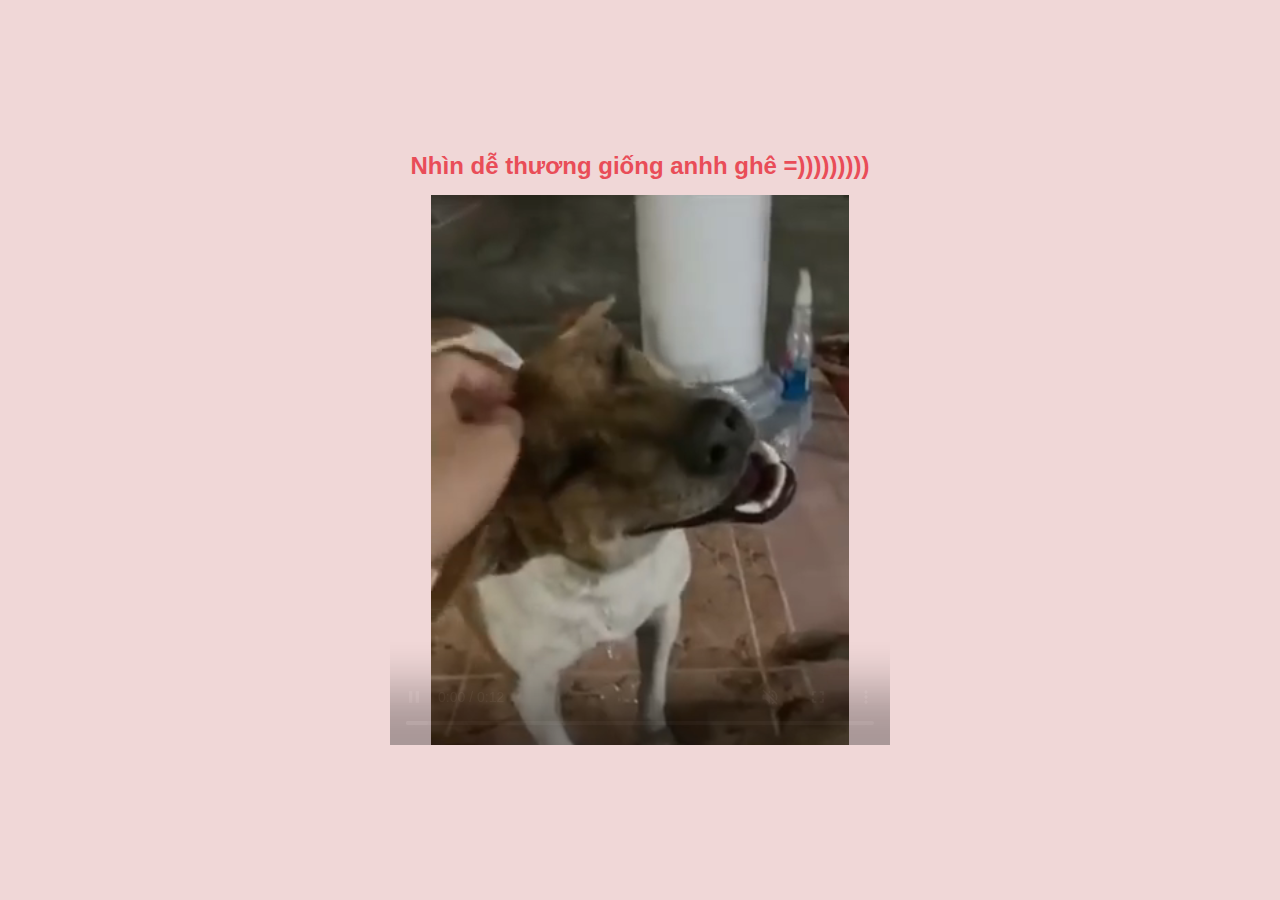
<file: ye.html>
<!DOCTYPE html>
<html lang="vi">
  <head>
    <meta charset="UTF-8" />
    <meta name="viewport" content="width=device-width, initial-scale=1.0" />
    <title>love</title>
    <link rel="stylesheet" href="style.css" />
  </head>
  <body>
    <div class="wrapper">
      <h2 class="question">Nhìn dễ thương giống anhh ghê =)))))))))</h2>
      <video width="500" height="550" controls autoplay loop muted>
        <source src="./img/437128337_8134729246559708_3069403949799212804_n.mp4" type="video/mp4">
      </video>
  <h2></h2>
    </div>
  
  </body>
</html>
</file>
<file: style.css>
* {
  margin: 0;
  padding: 0;
  box-sizing: border-box;
}

body {
  display: flex;
  justify-content: center;
  align-items: center;
  min-height: 100vh;
  background: rgb(240, 215, 215);
  font-family: Verdana, Geneva, Tahoma, sans-serif;
}

.gif {
  height: 100%;
  width: 100%;
}

h2 {
  text-align: center;
  font-size: 1.5em;
  color: #e94d58;
  margin: 15px 0;
}
.btn-group {
  width: 100%;
  height: 50px;
  display: flex;
  justify-content: center;
  margin-top: 50px;
}
button {
  position: absolute;
  width: 150px;
  height: inherit;
  color: white;
  font-size: 1.2em;
  border-radius: 30px;
  outline: none;
  cursor: pointer;
  box-shadow: 0 2px 4px gray;
  border: 2px solid #e94d58;
  font-size: 1.2em;
}
button:nth-child(1) {
  margin-left: -px;
  background: #e94d58;
}
button:nth-child(2) {
  margin-right: -200px;
  background: white;
  color: #e94d58;
}
</file>
